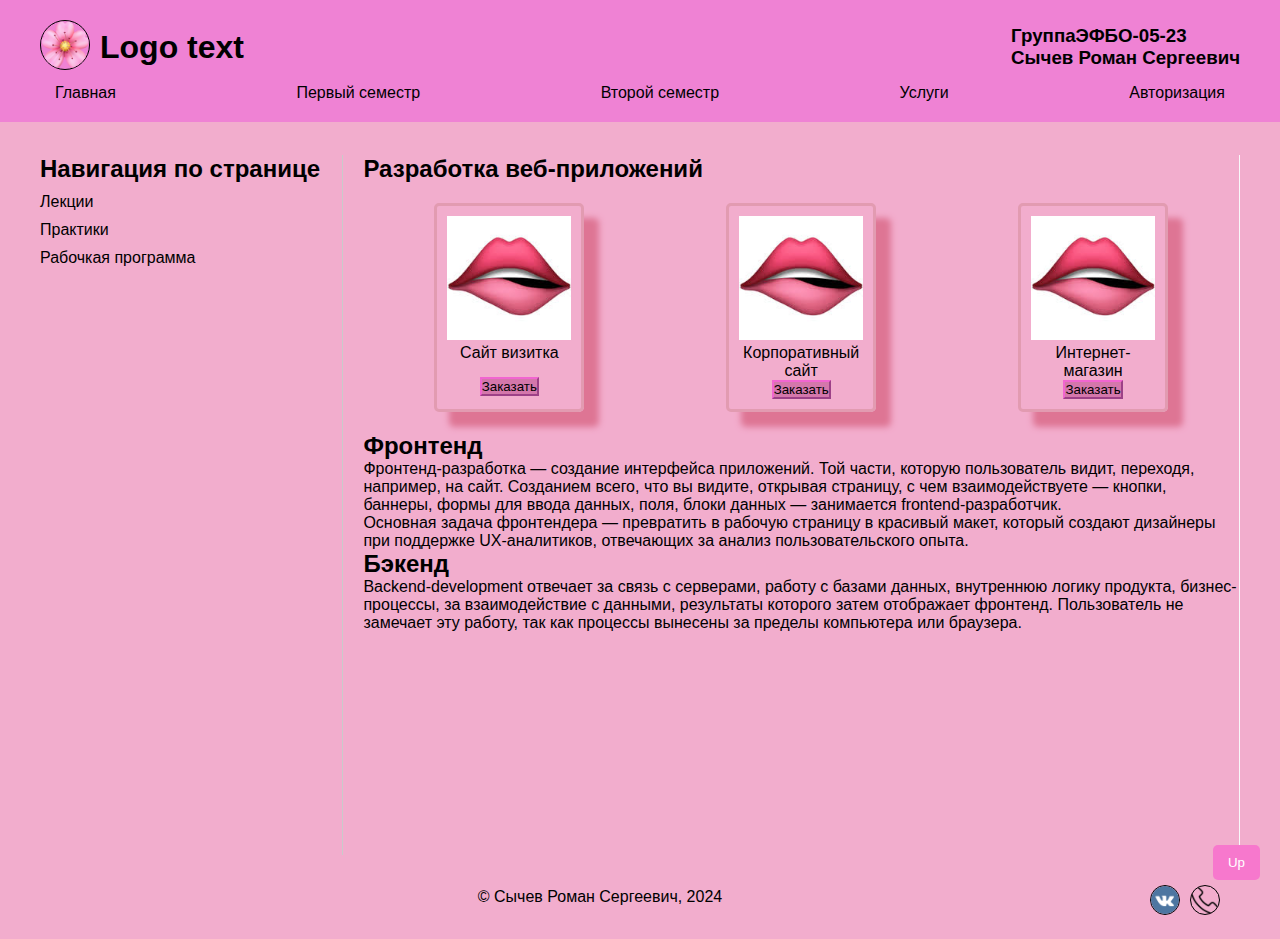
<file: prikol2.html>
<!DOCTYPE html>
<html lang="ru">
<head>
    <meta charset="UTF-8">
    <meta name="viewport" content="width=device-width, initial-scale=1.0">
    <title>Мой сайт</title>
    <link rel="stylesheet" href="prikol.css">
</head>
<body>
    <header>
        <div class="header-content">
            <div style="display: flex; align-items: center">
                <a href="index.html"><img src="cvetochec.png" alt="Логотип" class="logo"></a>
                <h1>Logo text</h1>
            </div>
            <div class="header-info">
                <h3 style="display: flex;">
                    Группа
                    <div style="text-decoration: dashed;">ЭФБО-05-23</div>
                </h3>
                <h3>Сычев Роман Сергеевич</h3>
            </div>
        </div>
        <nav>
            <ul>
                <li><a href="index.html">Главная</a></li>
                <li><a href="prikol3.html">Первый семестр</a></li>
                <li><a href="#">Второй семестр</a></li>
                <li><a href="prikol2.html">Услуги</a></li>
                <li><a href="#">Авторизация</a></li>
            </ul>
        </nav>
    </header>

    <section>
        <aside class = "aside_glav">
            <h2>Навигация по странице</h2>
            <ul>
                <li><a href="#section1">Лекции</a></li>
                <li><a href="#section2">Практики</a></li>
                <li><a href="#section3">Рабочкая программа</a></li>
            </ul>
        </aside>
        <main>
            <h2 id="section1">Разработка веб-приложений</h2>
            <div class="product-cards">
                <div class="card">
                    <img src="gybi.jpeg" alt="Товар 1">
                    <p>Сайт визитка</p>
                    <div style="margin-top: 15px;"><button class="openModal">Заказать</button></div>
                </div>
                <div class="card">
                    <img src="gybi.jpeg" alt="Товар 2">
                    <p>Корпоративный сайт</p>
                    <button class="openModal">Заказать</button>
                </div>
                <div class="card">
                    <img src="gybi.jpeg" alt="Товар 3">
                    <p>Интернет-магазин</p>
                    <button class="openModal">Заказать</button>
                </div>
            </div>
            <h2 id="section2">Фронтенд</h2>
            <p>Фронтенд-разработка — создание
                интерфейса приложений. Той части, которую пользователь видит,
                переходя, например, на сайт. Созданием всего, что вы видите,
                открывая страницу, с чем взаимодействуете — кнопки, баннеры,
                формы для ввода данных, поля, блоки данных — занимается
                frontend-разработчик.</p>
                <p>Основная задача фронтендера — превратить в рабочую
                страницу в красивый макет, который создают дизайнеры при
                поддержке UX-аналитиков, отвечающих за анализ
                пользовательского опыта.</p>
            <h2 id="section3">Бэкенд</h2>
            <p>Backend-development отвечает за связь с серверами, работу
                с базами данных, внутреннюю логику продукта,
                бизнес-процессы, за взаимодействие с данными, результаты
                которого затем отображает фронтенд. Пользователь не замечает
                эту работу, так как процессы вынесены за пределы компьютера
                или браузера.</p>
        </main>
        <button class="scroll-up" onclick="scrollToTop()">Up</button>
    </section>

    <div id="myModal" class="modal">
        <div class="modal-content">
            <span class="close">&times;</span>
            <h2>Разработка веб-приложения</h2>
            <p>
                Заполните форму и мы обязательно свяжемся с вами в ближайшее время
            </p>
            <form id="myForm">
                <label for="name">Имя:</label><br>
                <input type="text" id="name" name="name" required><br><br>
    
                <label for="email">Электронная почта:</label><br>
                <input type="email" id="email" name="email" required><br><br>
    
                <label for="phone">Телефон:</label><br>
                <input type="text" id="phone" name="phone" required><br><br>
    
                <label for="country">Страна:</label><br>
                <select id="country" name="country" required>
                    <option value="">Выберите страну</option>
                    <option value="ru">Россия</option>
                    <option value="us">США</option>
                    <option value="de">Германия</option>
                </select><br><br>
                <label for="date">Дата:</label><br>
                <input type="date" id="date" name="date" required><br><br>
    
                <label for="comments">Комментарии:</label><br>
                <textarea id="comments" name="comments"></textarea><br><br>
                
                <input id="html" type="checkbox" required>
                <label for="html">Согласен на обработку моих персональных данных</label>
                
                <input type="hidden" id="serviceType" name="serviceType">
    
                <button type="submit">Отправить</button>
            </form>
            <div id="successMessage" style="display:none; margin-top: 20px; color: green;">Форма успешно отправлена!</div>
        </div>
    </div>

    <footer>
        <div class="footer-text">© Сычев Роман Сергеевич, 2024</div>
        <div class="footer-images">
            <a href="https://m.vk.com/"><img class="footer_img" src="vk.png" alt="VK"></a>
            <a href="https://m.vk.com/"><img class="footer_img" src="tel.png" alt="Телефон"></a>
        </div>
    </footer>
</body>
</html>
<script>
    function scrollToTop() {
            window.scrollTo({
                top: 0,
                behavior: 'smooth'
            });
        }
    
    // Получаем элементы модального окна
    var modal = document.getElementById("myModal");
    var btns = document.getElementsByClassName("openModal");
    var span = document.getElementsByClassName("close")[0];
    const form = document.getElementById("contactForm");
    const successMessage = document.getElementById("successMessage"); 

    // Открываем модальное окно при нажатии на любую кнопку
    for (var i = 0; i < btns.length; i++) {
        btns[i].onclick = function() {
            modal.style.display = "block";
        }
    }

    // Закрываем модальное окно при нажатии на (x)
    span.onclick = function() {
        modal.style.display = "none";
    }

    // Закрываем модальное окно при нажатии вне его
    window.onclick = function(event) {
        if (event.target == modal) {
            modal.style.display = "none";
        }
    }

    const formData = {
    name: '',
    email: '',
    phone: '',
    date: '',
    comment: '',
    
    printData: function() {
        console.log(`Имя: ${this.name}`);
        console.log(`E-mail: ${this.email}`);
        console.log(`Телефон: ${this.phone}`);
        console.log(`Дата: ${this.date}`);
        console.log(`Комментарий: ${this.comment}`);
    }
    };

    function submitForm() {
        const name = document.getElementById('name').value.trim();
        const email = document.getElementById('email').value.trim();
        const phone = document.getElementById('phone').value.trim();
        const date = document.getElementById('date').value;
        const comment = document.getElementById('comments').value.trim();

        if (!name || !email || !comment) {
            alert('Поля Имя, E-mail и Комментарий не могут быть пустыми.');
            return;
        }

        if ((phone.length != phone.replace(/\D/g, '')) && (phone.length != 11)) {
            alert('Телефон должен содержать только цифры.');
            return;
        }

        if (!(/^[a-zA-Z0-9.]+@[a-zA-Z0-9]+\.[a-zA-Z]{2,}$/.test(email))) {
            alert('Некорректный E-mail.');
            return;
        }

        formData.name = name;
        formData.email = email;
        formData.phone = phone;
        formData.date = date;
        formData.comment = comment;

        formData.printData();
        const successMessage = document.getElementById('successMessage');
        successMessage.style.display = "block";
        //Задание 14
        //5
        successMessage.style.color = "green";
        let isGreen = false;

        setInterval(() => {
            if (isGreen) {
                successMessage.style.color = "blue";
                successMessage.style.transition = "color 0.5s";
            } else {
                successMessage.style.color = "green";
                successMessage.style.transition = "color 0.5s";
            }
            isGreen = !isGreen;
        }, 1000);
    }

    document.getElementById('myForm').onsubmit = function(e) {
        e.preventDefault();
        submitForm();
    };
</script>
</file>
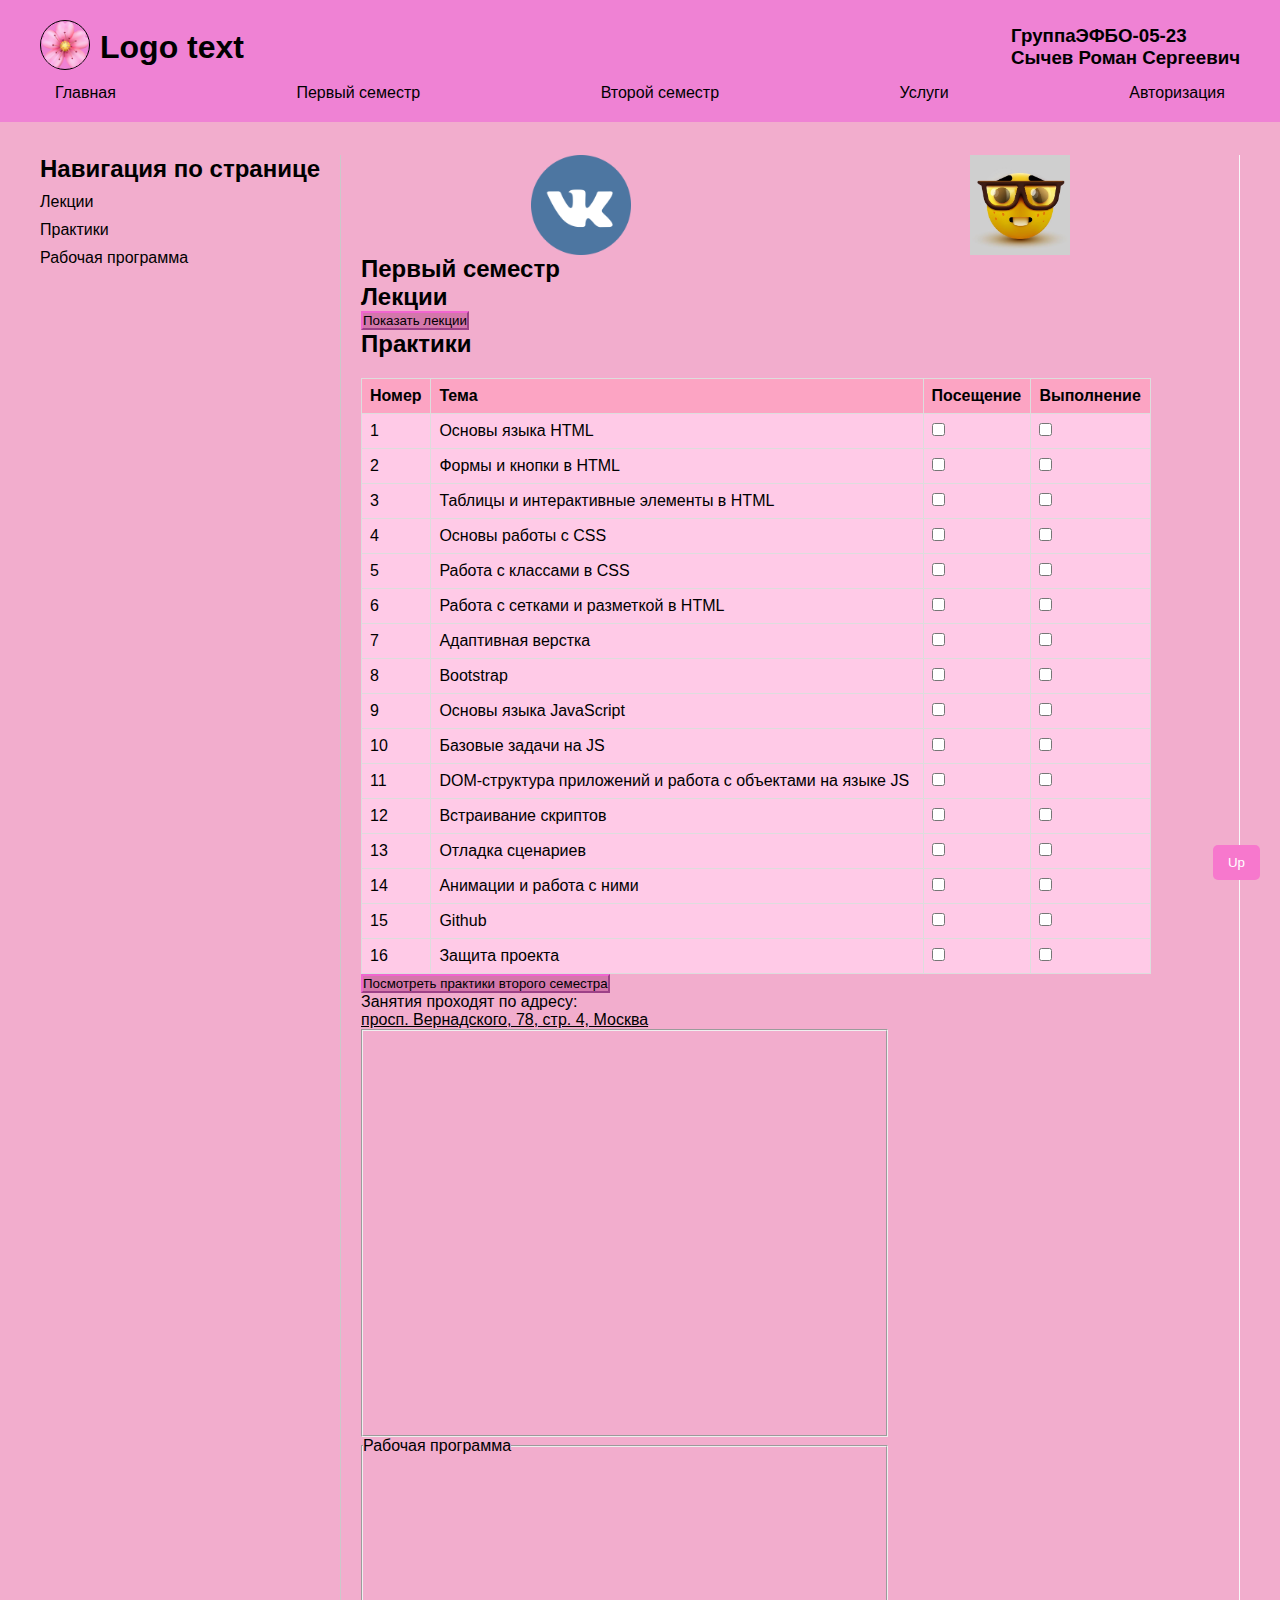
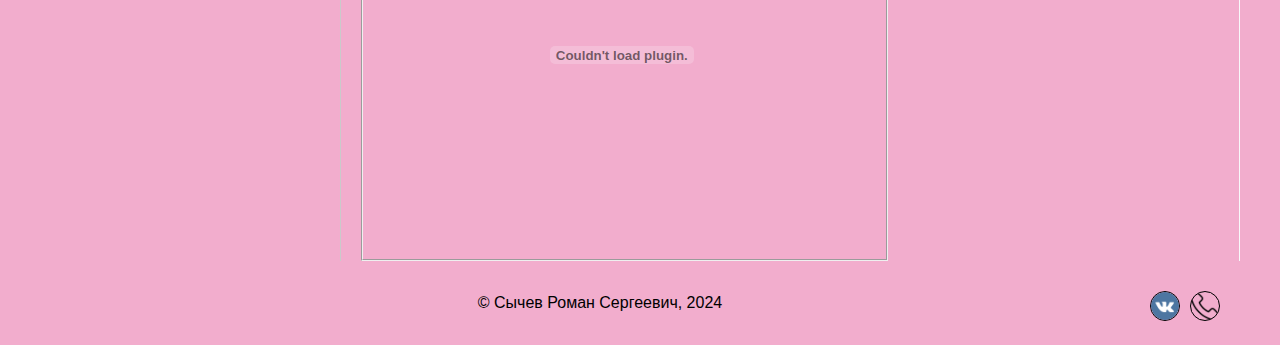
<file: prikol3.html>
<!DOCTYPE html>
<html lang="ru">
<head>
    <meta charset="UTF-8">
    <meta name="viewport" content="width=device-width, initial-scale=1.0">
    <title>Мой сайт</title>
    <link rel="stylesheet" href="prikol.css">
</head>
<body>
    <header>
        <div class="header-content">
            <div style="display: flex; align-items: center">
                <a href="index.html"><img src="cvetochec.png" alt="Логотип" class="logo"></a>
                <h1 id="main-header">Logo text</h1> <!-- Добавлен id для заголовка -->
            </div>
            <div class="header-info">
                <h3 style="display: flex">
                    Группа
                    <div style="text-decoration: dashed;">ЭФБО-05-23</div>
                </h3>
                <h3>Сычев Роман Сергеевич</h3>
            </div>
        </div>
        <nav>
            <ul>
                <li><a href="index.html">Главная</a></li>
                <li><a href="prikol3.html">Первый семестр</a></li>
                <li><a href="#">Второй семестр</a></li>
                <li><a href="prikol2.html">Услуги</a></li>
                <li><a href="#">Авторизация</a></li>
            </ul>
        </nav>
    </header>

    <section>
        <aside>
            <h2>Навигация по странице</h2>
            <ul>
                <li><a href="#section1">Лекции</a></li>
                <li><a href="#section2">Практики</a></li>
                <li><a href="#section3">Рабочая программа</a></li>
            </ul>
        </aside>
        <main>
            <div style = "display: flex; justify-content: space-around;">
                <img src="vk.png" alt="Фото студента" class="student-photo" id="student-photo">
                <img src="studen.jpg" alt="Фото студента" class="student-photo" id="student-photo2">
            </div>
            <h2><p style = "width: fit-content">Первый семестр</p></h2>
        
        <h2>Лекции</h2>
        <h2 class = "lecturesh2"></h2>
        <table class="table-60">
            <thead>
                <tr>
                    <th>Номер</th>
                    <th>Тема</th>
                    <th>Посещение</th>
                </tr>
            </thead>
            <tbody>
                <tr class="tr_odd">
                    <td>1</td>
                    <td>Основы языка HTML</td>
                    <td><input type="checkbox"></td>
                </tr>
                <tr class="tr_even">
                    <td>2</td>
                    <td>Углубленное изучение HTML</td>
                    <td><input type="checkbox"></td>
                </tr>
                <tr class="tr_odd">
                    <td>3</td>
                    <td>Основы работы с CSS</td>
                    <td><input type="checkbox"></td>
                </tr>
                <tr class="tr_even">
                    <td>4</td>
                    <td>Адаптивная верстка. Flexbox и Grid Layout</td>
                    <td><input type="checkbox"></td>
                </tr>
                <tr class="tr_odd">
                    <td>5</td>
                    <td>Bootstrap - работа с мейнфреймом</td>
                    <td><input type="checkbox"></td>
                </tr>
                <tr class="tr_even">
                    <td>6</td>
                    <td>Основы языка JavaScript</td>
                    <td><input type="checkbox"></td>
                </tr>
                <tr class="tr_odd">
                    <td>7</td>
                    <td>Работа с DOM и событиями в JavaScript</td>
                    <td><input type="checkbox"></td>
                </tr>
                <tr class="tr_even">
                    <td>8</td>
                    <td>Введение в GitHub и GitHub Pages</td>
                    <td><input type="checkbox"></td>
                </tr>
            </tbody>
        </table>

        <h2>Практики</h2>
        
        <table class="table-90" id="practices-table"> <!-- Добавлен id для таблицы практик -->
            <thead>
                <tr>
                    <th>Номер</th>
                    <th>Тема</th>
                    <th>Посещение</th>
                    <th>Выполнение</th>
                </tr>
            </thead>
            <tbody>
                <tr class="tr_odd">
                    <td>1</td>
                    <td>Основы языка HTML</td>
                    <td><input type="checkbox"></td>
                    <td><input type="checkbox"></td>
                </tr>
                <tr class="tr_even">
                    <td>2</td>
                    <td>Формы и кнопки в HTML</td>
                    <td><input type="checkbox"></td>
                    <td><input type="checkbox"></td>
                </tr>
                <tr class="tr_odd">
                    <td>3</td>
                    <td>Таблицы и интерактивные элементы в HTML</td>
                    <td><input type="checkbox"></td>
                    <td><input type="checkbox"></td>
                </tr>
                <tr class="tr_even">
                    <td>4</td>
                    <td>Основы работы с CSS</td>
                    <td><input type="checkbox"></td>
                    <td><input type="checkbox"></td>
                </tr>
                <tr class="tr_odd">
                    <td>5</td>
                    <td>Работа с классами в CSS</td>
                    <td><input type="checkbox"></td>
                    <td><input type="checkbox"></td>
                </tr>
                <tr class="tr_even">
                    <td>6</td>
                    <td>Работа с сетками и разметкой в HTML</td>
                    <td><input type="checkbox"></td>
                    <td><input type="checkbox"></td>
                </tr>
                <tr class="tr_odd">
                    <td>7</td>
                    <td>Адаптивная верстка</td>
                    <td><input type="checkbox"></td>
                    <td><input type="checkbox"></td>
                </tr>
                <tr class="tr_even">
                    <td>8</td>
                    <td>Bootstrap</td>
                    <td><input type="checkbox"></td>
                    <td><input type="checkbox"></td>
                </tr>
                <tr class="tr_odd">
                    <td>9</td>
                    <td>Основы языка JavaScript</td>
                    <td><input type="checkbox"></td>
                    <td><input type="checkbox"></td>
                </tr>
                <tr class="tr_even">
                    <td>10</td>
                    <td>Базовые задачи на JS</td>
                    <td><input type="checkbox"></td>
                    <td><input type="checkbox"></td>
                </tr>
                <tr class="tr_odd">
                    <td>11</td>
                    <td>DOM-структура приложений и работа с объектами на языке JS</td>
                    <td><input type="checkbox"></td>
                    <td><input type="checkbox"></td>
                </tr>
                <tr class="tr_even">
                    <td>12</td>
                    <td>Встраивание скриптов</td>
                    <td><input type="checkbox"></td>
                    <td><input type="checkbox"></td>
                </tr>
                <tr class="tr_odd">
                    <td>13</td>
                    <td>Отладка сценариев</td>
                    <td><input type="checkbox"></td>
                    <td><input type="checkbox"></td>
                </tr>
                <tr class="tr_even">
                    <td>14</td>
                    <td>Анимации и работа с ними</td>
                    <td><input type="checkbox"></td>
                    <td><input type="checkbox"></td>
                </tr>
                <tr class="tr_odd">
                    <td>15</td>
                    <td>Github</td>
                    <td><input type="checkbox"></td>
                    <td><input type="checkbox"></td>
                </tr>
                <tr class="tr_even">
                    <td>16</td>
                    <td>Защита проекта</td>
                    <td><input type="checkbox"></td>
                    <td><input type="checkbox"></td>
                </tr>
            </tbody>

        </table>

        <!-- Кнопка для смены тем практик -->
        <button id="change-practices">Посмотреть практики второго семестра</button>

        <div class="adres">
            Занятия проходят по адресу:
            <div class="underline">просп. Вернадского, 78, стр. 4, Москва</div>
        </div>
        <fieldset>
            <iframe src="https://yandex.ru/map-widget/v1/?um=constructor%3A0241fed3485519bf83a8a720639fe70f8035937ca83552ca53ac933160d829f5&amp;source=constructor" allowfullscreen></iframe>
        </fieldset>
        <fieldset>
            <legend>Рабочая программа</legend>
            <div>
                <embed src="ads.pdf" type="application/pdf" width="100%" height="600px" />
            </div>
        </fieldset>
        </main>
        <button class="scroll-up" onclick="scrollToTop()">Up</button>
    </section>

    <footer>
        <div class="footer-text">© Сычев Роман Сергеевич, 2024</div>
        <div class="footer-images">
            <a href="https://m.vk.com/"><img class="footer_img" src="vk.png" alt="VK"></a>
            <a href="https://m.vk.com/"><img class="footer_img" src="tel.png" alt="Телефон"></a>
        </div>
    </footer>
</body>
</html>
<script>
function scrollToTop() {
    window.scrollTo({
        top: 0,
        behavior: 'smooth'
    });
}

document.getElementById('main-header').addEventListener('click', function() {
    alert("Вы кликнули на заголовок - так держать!");
});


const studentPhoto = document.getElementById('student-photo');

studentPhoto.addEventListener('mouseover', function() {
    this.style.transform = 'scale(1.1)';
});

studentPhoto.addEventListener('mouseout', function() {
    this.style.transform = 'scale(1)';
});

studentPhoto.addEventListener('click', function() {
    this.src = 'logo.png';
    this.alt = 'Фото любимого преподавателя';
});

studentPhoto.addEventListener('dblclick', function() {
    alert('Не налегай, у меня не так много любимых преподавателей');
});

document.getElementById('change-practices').addEventListener('click', function() {
    const practicesTableBody = document.querySelector('#practices-table tbody');
    const button = document.getElementById('change-practices');
    

    if (button.textContent === 'Посмотреть практики второго семестра') {
        const secondSemesterTopics = [
            'Базовое бэкенд-приложение',
            'HTTP-запросы',
            'JSON и работа с ним',
            'HTTP-ответы',
            'Проектирование API',
            'Роутинг и его настройка',
            'NoSQL базы данных',
            'Обеспечение авторизации и доступа пользователей',
            'Работа сторонних сервисов уведомления и авторизации',
            'Основы ReactJS',
            'Работа с компонентами динамической DOM',
            'Использование хуков в React',
            'Основы микросервисной архитектуры',
            'Разработка классических модулей веб-приложений',
            'Разработка классических модулей веб-приложений'
        ];


        practicesTableBody.innerHTML = '';

        secondSemesterTopics.forEach((topic, index) => {
            const row = document.createElement('tr');
            row.className = index % 2 === 0 ? 'tr_even' : 'tr_odd';
            row.innerHTML = `
                <td>${index + 1}</td>
                <td>${topic}</td>
                <td><input type="checkbox"></td>
                <td><input type="checkbox"></td>
            `;
            practicesTableBody.appendChild(row);
        });
        
        button.textContent = 'Посмотреть практики первого семестра';
    } else {
        const firstSemesterTopics = [
            'Основы языка HTML',
            'Формы и кнопки в HTML',
            'Таблицы и интерактивные элементы в HTML',
            'Основы работы с CSS',
            'Работа с классами в CSS',
            'Работа с сетками и разметкой в HTML',
            'Адаптивная верстка',
            'Bootstrap',
            'Основы языка JavaScript',
            'Базовые задачи на JS',
            'DOM-структура приложений и работа с объектами на языке JS',
            'Встраивание скриптов',
            'Отладка сценариев',
            'Анимации и работа с ними',
            'Github',
            'Защита проекта'
        ];


        practicesTableBody.innerHTML = '';


        firstSemesterTopics.forEach((topic, index) => {
            const row = document.createElement('tr');
            row.className = index % 2 === 0 ? 'tr_even' : 'tr_odd';
            row.innerHTML = `
                <td>${index + 1}</td>
                <td>${topic}</td>
                <td><input type="checkbox"></td>
                <td><input type="checkbox"></td>
            `;
            practicesTableBody.appendChild(row);
        });

        button.textContent = 'Посмотреть практики второго семестра';
    }
});
//Задание 14

//1
document.getElementById('main-header').addEventListener('mouseover', function() {
    this.style.transform = 'scale(1.1)';
    this.style.transition = 'transform 0.3s';
});

document.getElementById('main-header').addEventListener('mouseout', function() {
    this.style.transform = 'scale(1)';
    this.style.transition = 'transform 0.3s';
});

//2
const paragraphs = document.querySelectorAll('p');

paragraphs.forEach(paragraph => {
paragraph.addEventListener('click', function() {
    this.style.backgroundColor = getRandomColor();
    this.style.transition = 'background-color 1s';
});
});

function getRandomColor() {
const letters = '0123456789ABCDEF';
let color = '#';
for (let i = 0; i < 6; i++) {
    color += letters[Math.floor(Math.random() * 16)];
}
return color;
}

//3
const lecturesTable = document.querySelector('.table-60');
lecturesTable.style.display = 'none';

const showLecturesButton = document.createElement('button');
showLecturesButton.textContent = 'Показать лекции';

const buttonPlace = document.querySelector('.lecturesh2');
if (buttonPlace) {
    buttonPlace.parentNode.replaceChild(showLecturesButton, buttonPlace);
}

showLecturesButton.addEventListener('click', function() {
    if (lecturesTable.style.display === 'none') {
        lecturesTable.style.display = 'block';
        lecturesTable.style.opacity = 0;
        setTimeout(() => {
            lecturesTable.style.opacity = 1;
            lecturesTable.style.transition = 'opacity 0.5s';
        }, 10);
        showLecturesButton.textContent = 'Скрыть лекции';
    } else {
        lecturesTable.style.opacity = 0; 
        setTimeout(() => {
            lecturesTable.style.display = 'none'; 
        }, 500);
        showLecturesButton.textContent = 'Показать лекции';
    }
});

//4
const studentPhoto2 = document.getElementById('student-photo2');

studentPhoto2.addEventListener('mouseover', function() {
this.style.transform = 'rotate(30deg)';
this.style.transition = 'transform 0.3s';
});

studentPhoto2.addEventListener('mouseout', function() {
this.style.transform = 'rotate(0deg)';
});

</script>
</file>
<file: prikol.css>
* {
    margin: 0;
    padding: 0;
    box-sizing:border-box;
}
a {
    color:black;
    text-decoration: none;
}
a:hover{
    color: #4744ff;
    border-color: #4744ff;
}
a:active{
    color: rgb(96, 131, 248);
    border-color: rgb(96, 131, 248);  
}
button{
    border-color:rgb(241, 101, 208);
    background-color: #d477ab;
    cursor: pointer;
}
button:hover{
    border-color: #f07dc0;
    color: #000000;
    background-color:  #e478aa;
}
button:active{
    border-color: #000000;
    color: #5b88a7;
    background-color: #000;
}
body {
    background-color: #f2adcd;
    font-family: Arial, sans-serif;
}

header {
    background-color: #ef82d4;  
    top: 0;
    left: 0;
    right: 0;
    padding: 20px;
    display: flex;
    flex-direction: column;
    align-items: center;
    z-index: 1000;
}

.header-content {
    display: flex;
    justify-content: space-between;
    width: 100%;
    max-width: 1200px;
    align-items: center;
    margin-bottom: 10px;
}

.logo {
    width: 50px;
    height: auto;
    border: 1px solid;
    border-radius: 50px;
    margin-right: 10px;
}


.header-info {
    text-align: right;
}

nav {
    width: 100%;
    max-width: 1200px;
}

nav ul {
    display: flex;
    justify-content: space-between;
    list-style: none;
}

nav ul li {
    margin: 0 15px;
}

nav a {
    text-decoration: none;
}

section {
    /* background-color: #f5f9ff; */
    display: flex;
    margin-top: 33px; /* Отступ для фиксированного хедера */
    max-width: 1200px;
    margin-left: auto;
    margin-right: auto;
}

aside {
    background-color: #f2adcd;
    margin-right: 20px;
}
.aside_glav{
    width: 760px;
}

aside h2 {
    margin-bottom: 10px;
}

aside ul {
    list-style: none;
}

aside ul li {
    margin-bottom: 10px;
}

aside a {
    text-decoration: none;
}

main {
    flex-grow: 1;
    padding-left:20px;
    background-color: #f2adcd;
    border-right: 1px solid #f8f9fa;;
    border-left: 1px solid #cacaca;
    min-height:700px;
}

.student-photo {
    width: 100px;
    height: auto;
    transition: transform 0.3s;
}

.product-cards {
    display: flex;
    text-align: center;
    justify-content: space-around;
    margin: 20px 0;
}

.card {
    border: 3px solid rgb(226, 155, 177);
    border-radius: 5px;
    padding: 10px;
    margin: 0 10px;
    width: 150px;
    box-shadow: 15px 15px 6px #de7594;
}
.card:hover{
    box-shadow: 10px 10px 3px #c1596f;
}
.card img {
    width: 100%;
    height: auto;
}
.card-button{
    align-items: flex-end;
}
.scroll-up {
    position: fixed; /* Изменила с absolute на fixed для фиксированного положения */
    bottom: 20px;
    right: 20px;
    background-color: #f778cd; /* Цвет фона для кнопки */
    color: white; /* Цвет текста */
    border: none; /* Без рамки */
    padding: 10px 15px; /* Отступы */
    border-radius: 5px; /* Закругление углов */
    cursor: pointer; /* Указатель для курсора */
    z-index: 1000; /* Убедитесь, что она будет поверх других элементов */
}

.modal{
    background-color: rgba(0, 0, 0, 0.4);
    display: none;
    height: 100%;
    left: 0;
    position: fixed;
    top: 0;
    width: 100%;
    z-index: 2;
}
.modal-content {
    background-color: #e0a5c6;
    height: auto; 
    max-height: 80vh; 
    margin: 10% auto; 
    padding: 20px;
    width: 90%; 
    max-width: 600px;
    overflow-y: auto; 
    box-shadow: 0 4px 8px rgba(0, 0, 0, 0.2); 
    border-radius: 8px; 
}

.close { 
    color: #948989;
    float: right;
    font-size: 28px;
    font-weight: bold;
}

.close:hover,
.close:focus { 
    color: black;
    cursor: pointer;
    text-decoration: none;
}
table {
    border-collapse: collapse;
    margin-top: 20px;
}
.table-60 {
    width: 60%;
}
.table-90 {
    width: 90%;
}
th, td {
    border: 1px solid #dddddd;
    text-align: left;
    padding: 8px;
}
th {
    background-color: #fca4c3;
}
.tr_odd {
    background-color: #ffcae7; /* Цвет для нечетных строк */
}
.tr_even {
    background-color: #ffcae7; /* Цвет для четных строк */
}
tr:hover{
    border:1px solid;
    color: rgb(0, 102, 255);
}
.aders{
    display: flex;
}
.underline {
    text-decoration: underline;
}

iframe, embed {
    width: 99%;
    height: 400px; /* Высота карты */
    border: none;
}
fieldset{
    width: 60%;
}
.vid{
    text-align: center;
    justify-content: center;
    margin: 20px 0;
}
video {
    width: 50%;
    height: auto;
    margin-top: 10px;
}
footer {
    padding: 20px;
    display: flex;
    justify-content: space-between; /* Разделяем пространство между элементами */
    align-items: center;
    max-width: 1200px;
    margin: 0 auto; /* Центруем футер */
    text-align: center;
}

.footer-images {
    display: flex;
    justify-content: flex-end;
    margin-top: 10px;
}

.footer-images img {
    width: 30px;
    height: auto;
    margin-left: 10px;
    border: 1px solid;
    border-radius: 50px;
}

.footer-text {
    flex-grow: 1; /* Позволяет занять оставшееся пространство */
}

/* Адаптивность */
@media (max-width: 768px) {
    .header-content {
        flex-direction: column;
        align-items: center;
    }
    nav ul{
        justify-content: center;
    }
    nav ul li {
        margin: 0 5px;
    }
    section{
        margin-top: 206px;
        flex-direction: column;
    }
    .product-cards {
        flex-direction: column;
    }
    .modal-content{
        margin: 50% auto;
    }
    .card {
        margin: 10px 0;
    }
    aside {
        margin-right: 0;
    }
    .aside_glav{
        width: auto;
    }
    .scroll-up {
        bottom: 100px;
        right: 10px;
    }
    main {
        width: 100%;
    }
    .adres{
        flex: column;
    }
    fieldset{
        height: 100%;
        width: 90%;
    }
    iframe, embed{
        min-height: 250px;
        height: 99%;
    }
    .table-60 {
        width: 90%;
    }
    .table-90 {
        width: 60%;
    }
    th, td {
        padding: 0px;
    }
}
</file>
